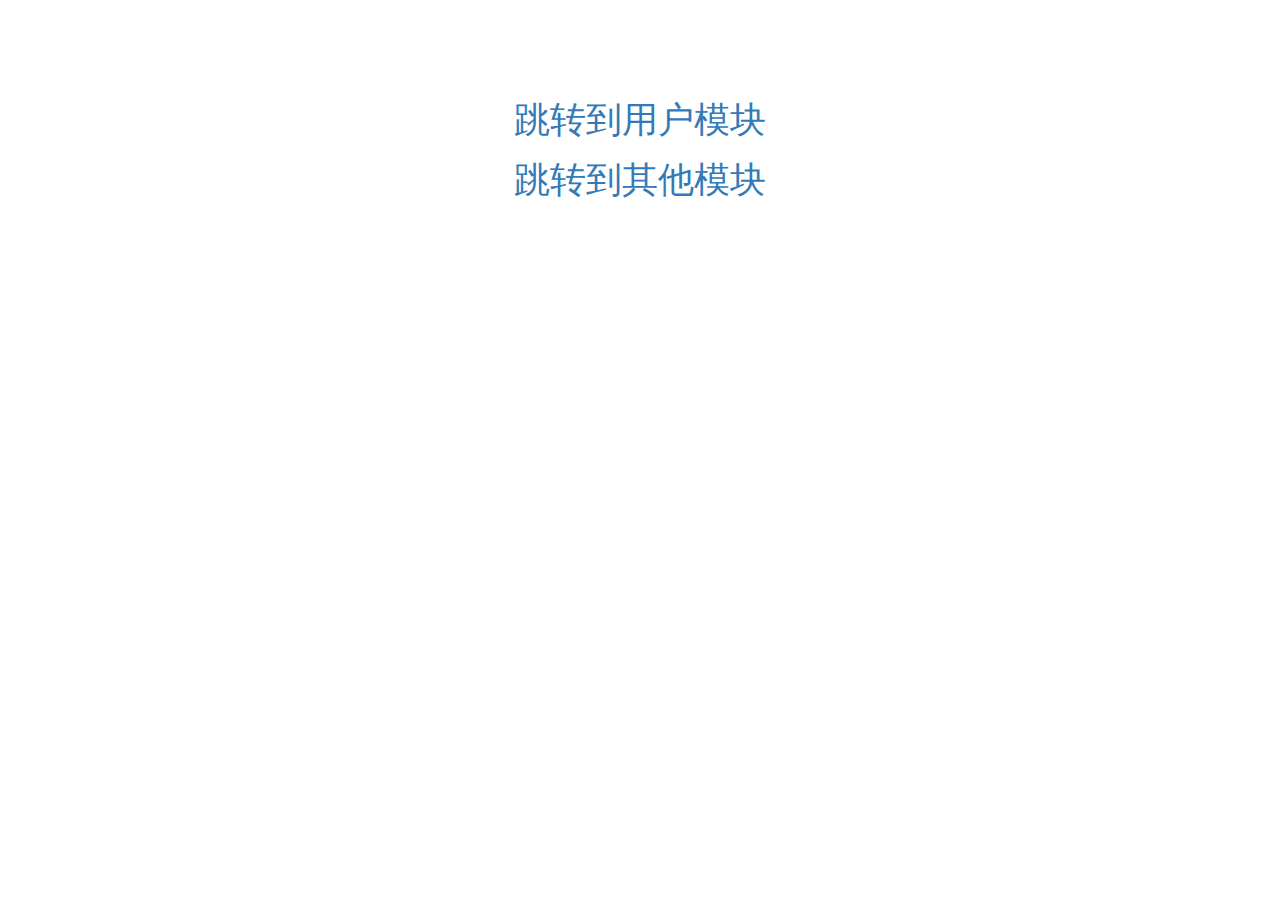
<file: app/index.html>
<!DOCTYPE html>
<html lang="en">
<head>
    <meta charset="UTF-8">
    <title>添加用户列表</title>
    <link rel="stylesheet" href="lib/bootstrap.css"/>
    <link rel="stylesheet" href="common/animate.css"/>
</head>
<body ng-app="main" ng-controller="mainContrl">
    <div class="container" style="margin-top: 80px;">
        <h1 class="text-center"><a ng-click="on_click(1)">跳转到用户模块</a></h1>
        <h1 class="text-center"><a ng-click="on_click(2)">跳转到其他模块</a></h1>
    </div>
</body>
<script src="lib/angular.js"></script>
<script src="app.js"></script>
</html>
</file>
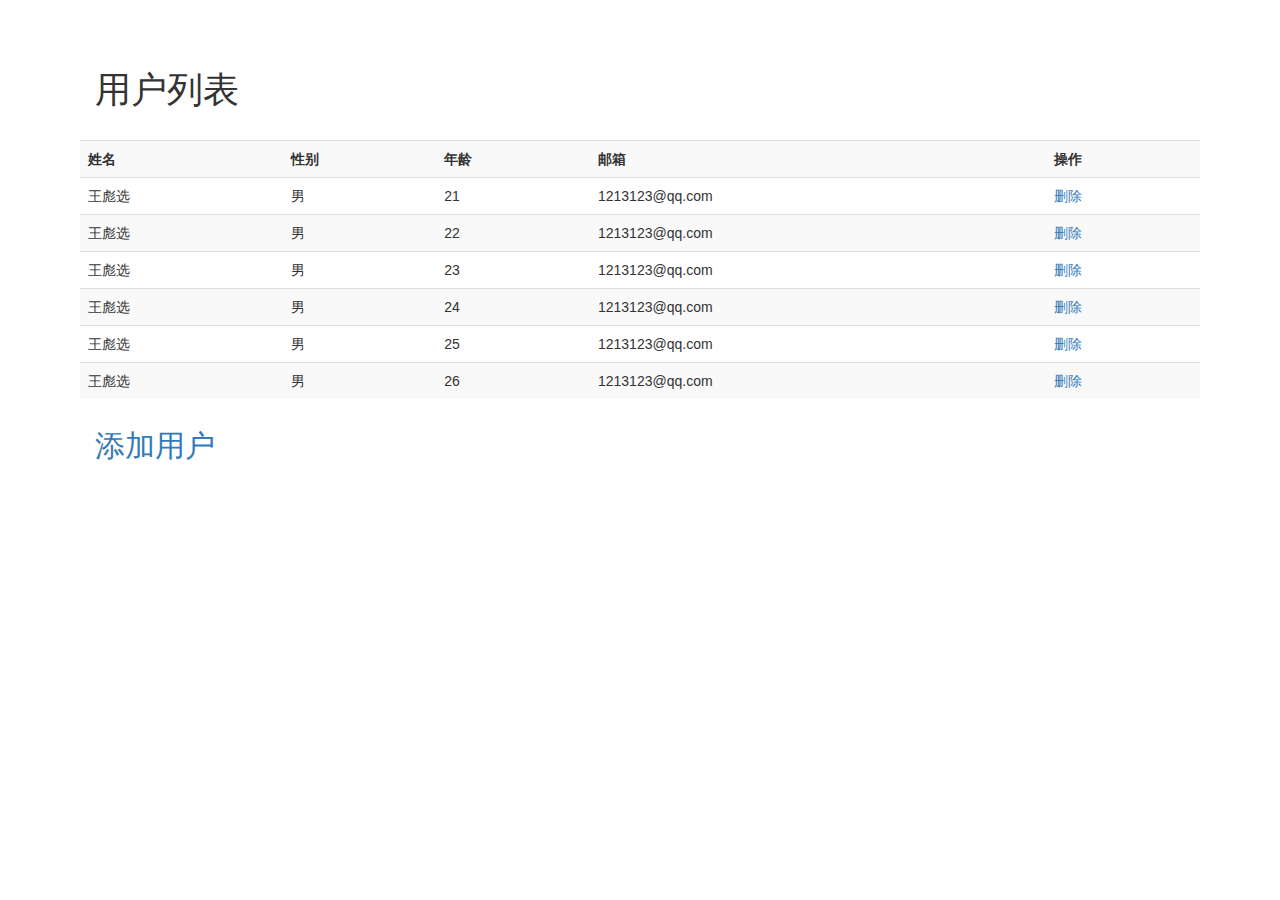
<file: app/mod/index.html>
<!DOCTYPE html>
<html lang="en">
<head>
    <meta charset="UTF-8">
    <title>添加用户列表</title>
    <link rel="stylesheet" href="../lib/bootstrap.css"/>
    <link rel="stylesheet" href="../common/animate.css"/>
</head>
<body ng-app="User">
    <div class="container">
        <div ui-view="" class="view-animate"></div>
    </div>
</body>
<script src="../lib/angular.js"></script>
<script src="../lib/angular-ui-router.js"></script>
<script src="../lib/angular-animate.js"></script>
<script src="../lib/ocLazyLoad.js"></script>
<script src="user.js"></script>
</html>
</file>
